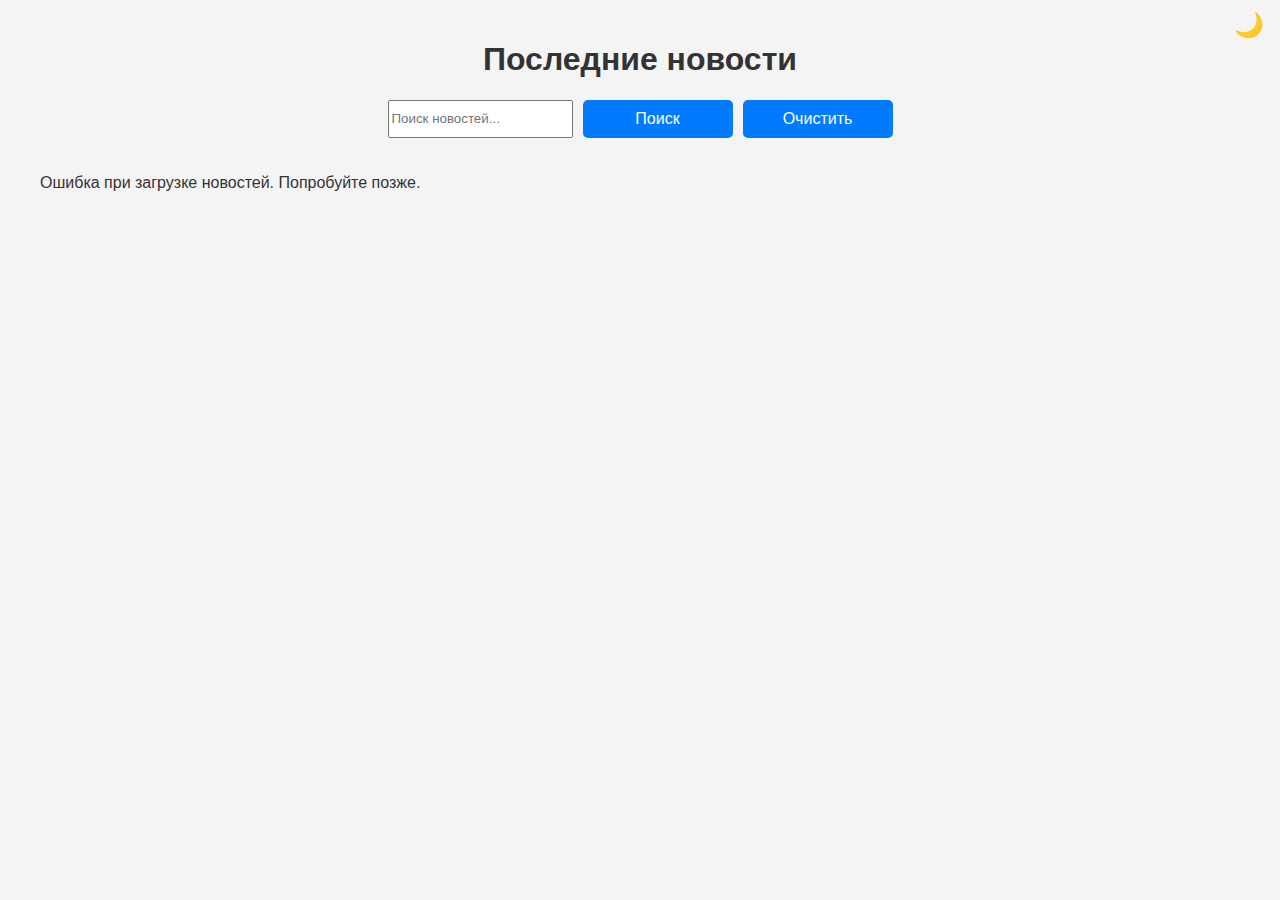
<file: index.html>
<!DOCTYPE html>
<html lang="ru">
<head>
    <meta charset="UTF-8">
    <meta name="viewport" content="width=device-width, initial-scale=1.0">
    <title>Nempi - Новости</title>
    <link rel="stylesheet" href="assets/css/style.css">
    <link rel="shortcut icon" href="assets/svg/home.svg" type="image/x-icon">
</head>
<body>
    <div class="container">
        <button id="themeToggle" class="theme-toggle">🌙</button> <!-- Кнопка переключения темы -->
        <h1>Последние новости</h1>
        <div class="search-bar">
            <input type="text" id="searchInput" placeholder="Поиск новостей...">
            <button onclick="fetchNews()">Поиск</button>
            <button onclick="clearSearch()">Очистить</button>
        </div>
        <div class="loading" id="loading" style="display: none;">Загрузка...</div> <!-- Индикатор загрузки -->
        <div class="news-grid" id="newsGrid"></div>
        <button id="loadMoreBtn" style="display: none;" onclick="loadMoreNews()">Загрузить больше</button>
    </div>
    <script src="assets/js/app.js"></script>
</body>
</html>
</file>
<file: assets/css/style.css>
/* Общие стили */
body {
    font-family: Arial, sans-serif;
    margin: 0;
    padding: 20px;
    background-color: #f4f4f4;
    color: #333;
    transition: background-color 0.3s, color 0.3s;
}

.container {
    max-width: 1200px;
    margin: 0 auto;
    position: relative;
}

h1 {
    text-align: center;
    color: inherit; /* Наследуем цвет текста */
}

/* Кнопка переключения темы */
.theme-toggle {
    position: fixed; /* Фиксированное позиционирование */
    top: 10px;
    right: 10px;
    background: none;
    border: none;
    font-size: 1.5em;
    cursor: pointer;
    transition: transform 0.3s, font-size 0.3s;
    z-index: 1000; /* Убедимся, что кнопка всегда сверху */
}

.theme-toggle:hover {
    transform: scale(1.2);
}

/* Адаптивность для кнопки переключения темы */
@media (max-width: 768px) {
    .theme-toggle {
        font-size: 1.2em;
        top: 10px;
        right: 10px;
    }
}

@media (max-width: 480px) {
    .theme-toggle {
        font-size: 1em;
        top: 10px;
        right: 10px;
    }
}

/* Исправление для ширины экрана от 350px до 470px */
@media (max-width: 470px) and (min-width: 350px) {
    .theme-toggle {
        position: relative; /* Относительное позиционирование */
        margin-left: auto; /* Сдвигаем кнопку вправо */
        margin-right: 10px;
        margin-top: 10px;
        display: block; /* Убедимся, что кнопка остаётся видимой */
        font-size: 1.2em;
    }

    h1 {
        margin-top: 50px; /* Добавляем отступ сверху, чтобы текст не перекрывался */
    }
}

/* Адаптивность для кнопок поиска */
.search-bar {
    display: flex;
    flex-wrap: wrap;
    justify-content: center;
    gap: 10px;
    margin-bottom: 20px;
}

search-bar input {
    padding: 10px;
    width: 100%;
    max-width: 300px;
    font-size: 1em;
    border: 1px solid #ccc;
    border-radius: 5px;
}

.search-bar button {
    padding: 10px 20px;
    font-size: 1em;
    background: #007BFF;
    color: white;
    border: none;
    border-radius: 5px;
    cursor: pointer;
    flex: 1;
    max-width: 150px;
}

.search-bar button:hover {
    background: #0056b3;
}

/* Темная тема */
body.dark {
    background-color: #121212;
    color: #f4f4f4; /* Белый текст */
}

body.dark .news-card {
    background: #1e1e1e;
    color: #f4f4f4; /* Белый текст для карточек */
}

body.dark .news-card h3 {
    color: #f4f4f4; /* Белый текст для заголовков новостей */
}

body.dark .search-bar input {
    background: #333;
    color: #f4f4f4; /* Белый текст в поле ввода */
    border: 1px solid #555;
}

body.dark .search-bar button {
    background: #444;
    color: #f4f4f4;
}

body.dark .search-bar button:hover {
    background: #333;
}

body.dark h1 {
    color: #f4f4f4; /* Белый текст для заголовка страницы */
}

.news-grid {
    display: grid;
    grid-template-columns: repeat(auto-fill, minmax(300px, 1fr));
    gap: 20px;
}

.news-card {
    background: white;
    border-radius: 8px;
    box-shadow: 0 2px 5px rgba(0,0,0,0.1);
    padding: 15px;
    transition: transform 0.2s;
}

.news-card:hover {
    transform: translateY(-5px);
}

.news-card img {
    width: 100%;
    height: 200px;
    object-fit: cover;
    border-radius: 5px;
}

.news-card h3 {
    margin: 10px 0;
    font-size: 1.2em;
    color: #222;
}

.news-card p {
    color: #666;
    font-size: 0.9em;
}

.news-card a {
    color: #007BFF;
    text-decoration: none;
    font-weight: bold;
}

.news-card a:hover {
    text-decoration: underline;
}

.loading {
    text-align: center;
    font-size: 18px;
    color: #555;
    margin: 20px 0;
}

#newsCount {
    text-align: center;
    font-size: 16px;
    color: #333;
    margin-bottom: 10px;
}

.filters {
    text-align: center;
    margin-bottom: 20px;
}

.filter-btn {
    padding: 10px 15px;
    margin: 5px;
    font-size: 1em;
    background: #007BFF;
    color: white;
    border: none;
    border-radius: 5px;
    cursor: pointer;
}

.filter-btn:hover {
    background: #0056b3;
}

#loadMoreBtn {
    display: block;
    margin: 20px auto;
    padding: 10px 20px;
    font-size: 1em;
    background: #007BFF;
    color: white;
    border: none;
    border-radius: 5px;
    cursor: pointer;
}

#loadMoreBtn:hover {
    background: #0056b3;
}
</file>
